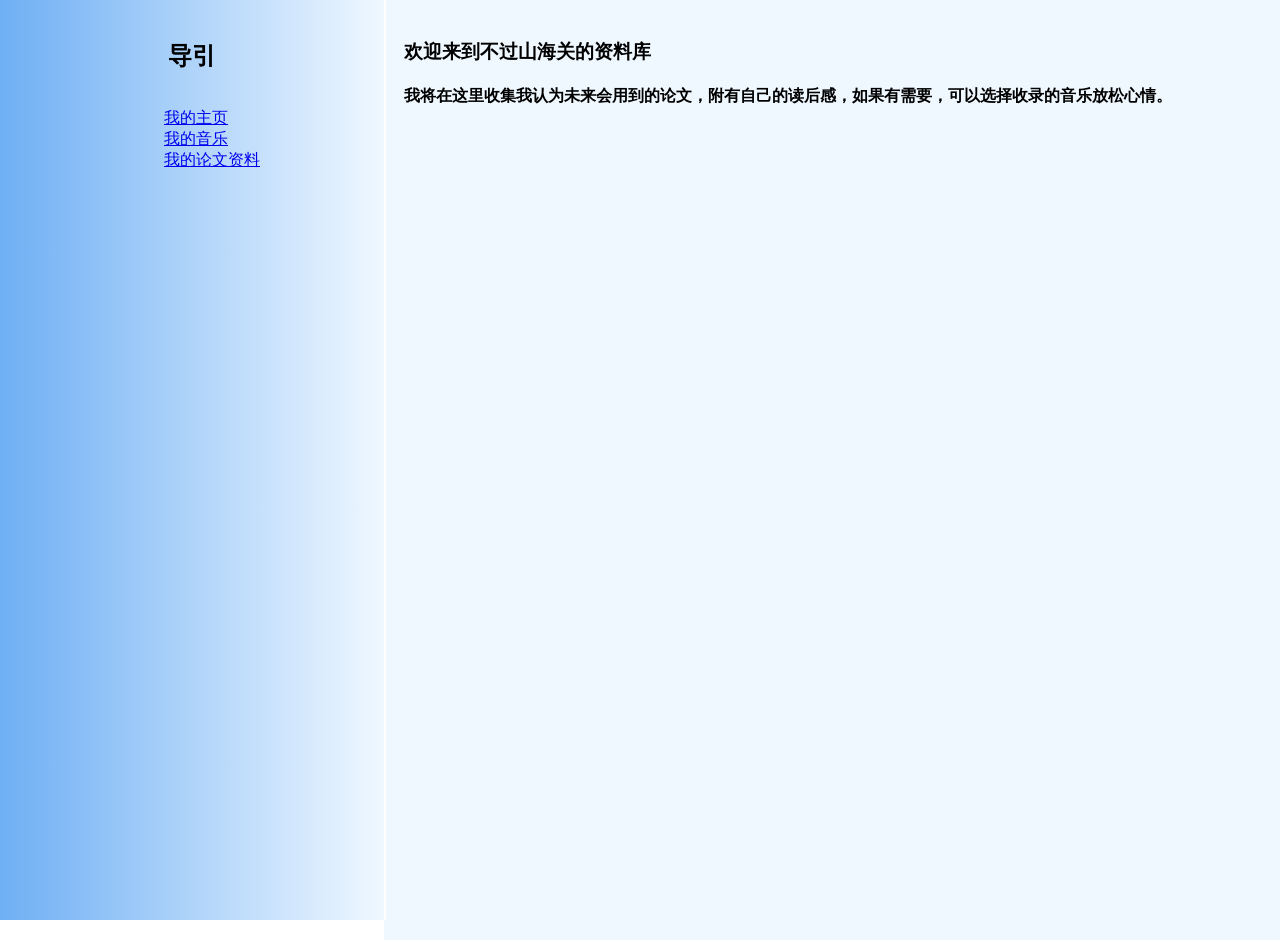
<file: index.html>
<!DOCTYPE html>
<html lang="en">
<head>
    <meta charset="UTF-8">
    <meta name="viewport" content="width=device-width, initial-scale=1.0">

    <title>不过山海关的资料库</title>

    <link rel="stylesheet" href="css/styles-index.css">
    
</head>



<body>
    <!--目录部分-->
    
    <div class="main">
    <h2>导引</h2>

        <ul>
            <il><a href="zhuye.html"  class="zhuye1" >我的主页</a></il><br>
            <il><a href="music.html"  class="music1" >我的音乐</a></il><br>
            <il><a href="assay.html"  class="assay1" >我的论文资料</a></il>
        </ul> 
        
    </div>


     <!--内容部分--> 
    <div class="preamble">
        <h3>欢迎来到不过山海关的资料库</h3>
        <h4>
            我将在这里收集我认为未来会用到的论文，附有自己的读后感，如果有需要，可以选择收录的音乐放松心情。
        </h4>

    </div>
    
 



    
</body>

</html>
</file>
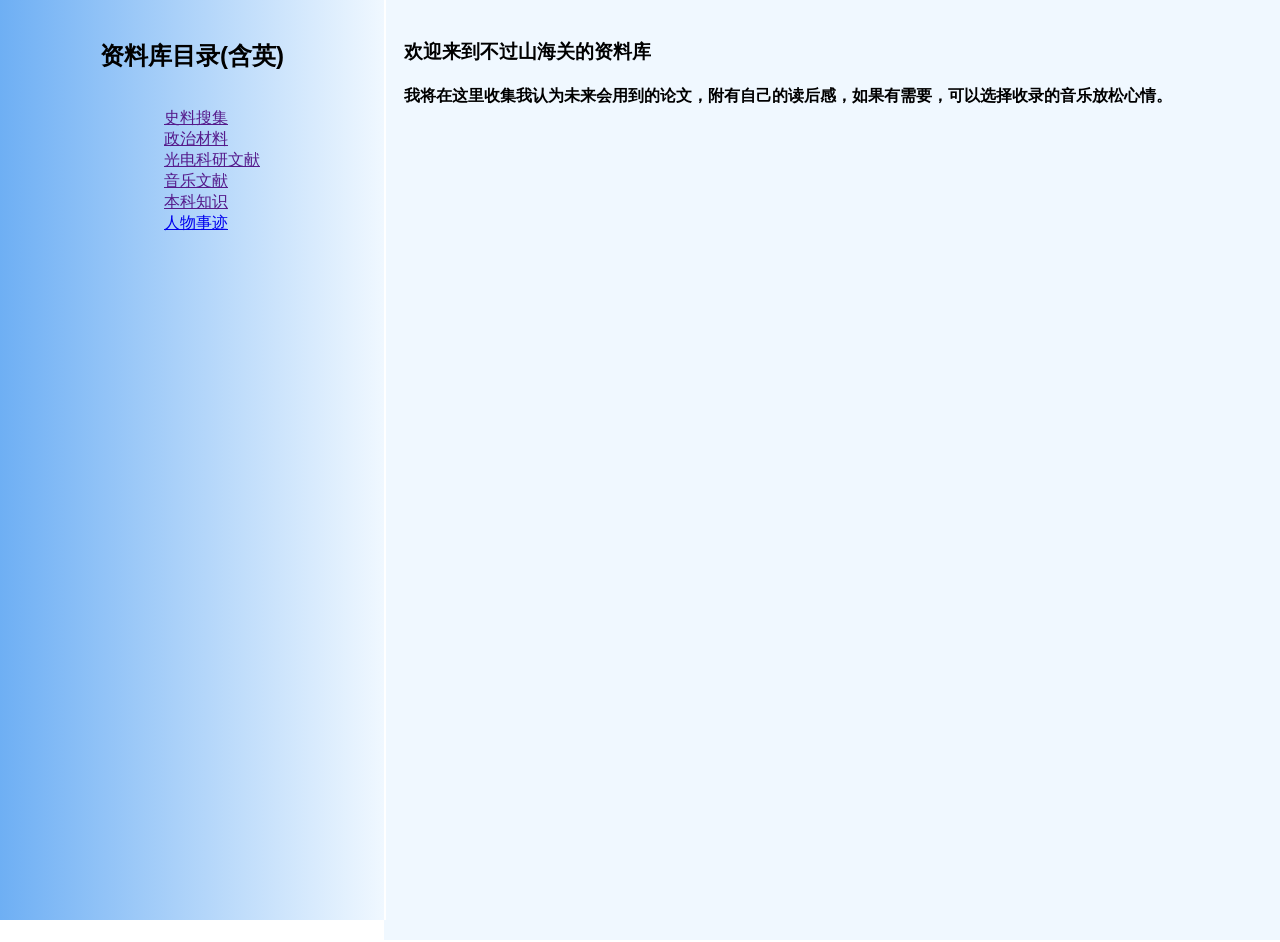
<file: assay.html>
<!DOCTYPE html>
<html lang="en">
<head>
    <meta charset="UTF-8">
    <meta name="viewport" content="width=device-width, initial-scale=1.0">
    <title>不过山海关的论文资料库</title>

    <link rel="stylesheet" href="css/styles-index.css">
    
</head>
<body>
    
    <div class="main">
    <h2>资料库目录(含英)</h2>

        <ul>
            <il><a href=""  class="" >史料搜集</a></il><br>
            <il><a href=""  class="" >政治材料</a></il><br>
            <il><a href=""  class="" >光电科研文献</a></il><br>
            <il><a href=""  class="" >音乐文献</a></il><br>
            <il><a href=""  class="" >本科知识</a></il><br>
            <il><a href="array-human/array-human.html"  class="human" >人物事迹</a></il><br>
            <il><a href=""  class="" ></a></il><br>
            <il><a href=""  class="" ></a></il><br>
            <il><a href=""  class="" ></a></il><br>

    </ul> 
        
    </div>


    <!--内容部分--> 
    <div class="preamble">
        <p>
            <h3>欢迎来到不过山海关的资料库</h3>
            <h4>
                我将在这里收集我认为未来会用到的论文，附有自己的读后感，如果有需要，可以选择收录的音乐放松心情。
            </h4>
        </p>
            
    </div>
    
 








</body>
</html>
</file>
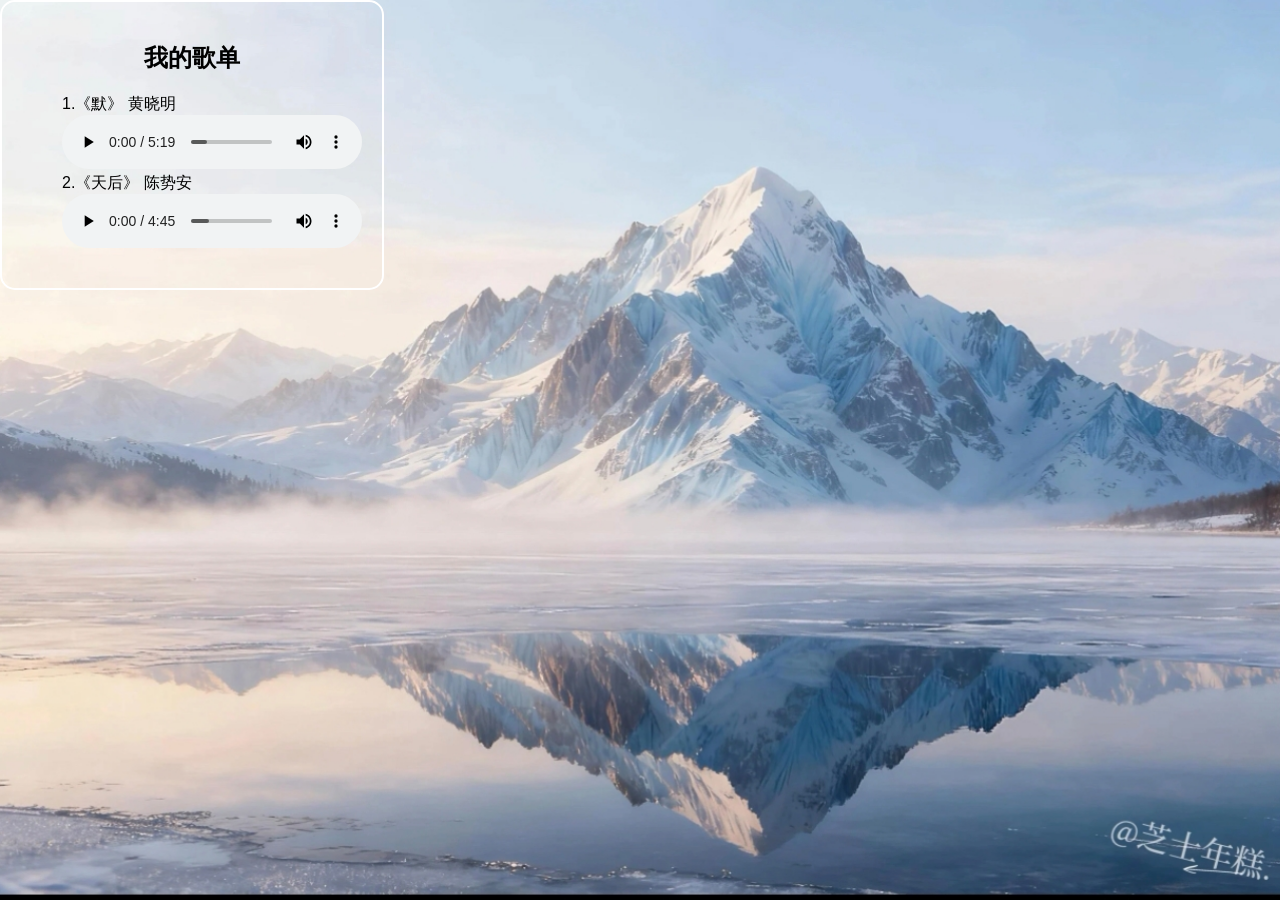
<file: music.html>
<!DOCTYPE html>
<html lang="en">
<head>
    <meta charset="UTF-8">
    <meta name="viewport" content="width=device-width, initial-scale=1.0">
    <title>不过山海关的歌单</title>

    <link rel="stylesheet" href="css/styles-music.css">
    
</head>
<body>
    <div class="music">
       <h2>我的歌单</h2>
       <ul>
        <il>1.《默》 黄晓明<br>
            <audio controls loop>
                <source src="music/默.mp3"  type="audio/mpeg">
            </audio></il><br>
        <il>2.《天后》 陈势安<br>
            <audio controls loop>
                <source src="music/天后.mp3"  type="audio/mpeg">
            </audio></il><br></il>
        <il></il>

       </ul> 
    </div>
    
</body>
</html>
</file>
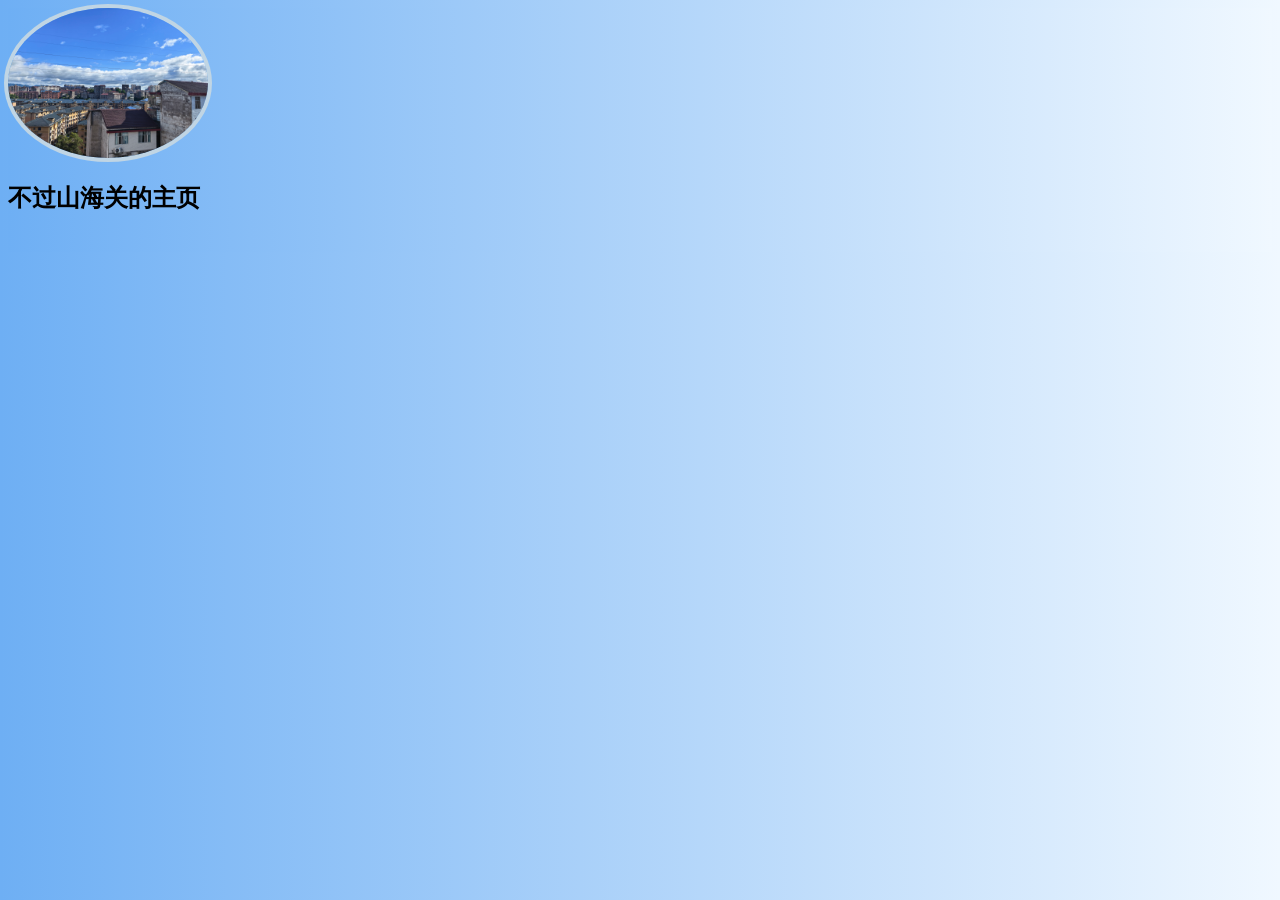
<file: zhuye.html>
<!DOCTYPE html>
<html lang="en">
<head>
    <meta charset="UTF-8">
    <meta name="viewport" content="width=device-width, initial-scale=1.0">
    <title>不过山海关的主页</title>

    <link rel="stylesheet" href="css/styles-zhuye.css">
    
</head>
<body>
    <div class="zhuye2">
        <img src="img/zhuye.jpg" alt="主页头像" width="200px" class="img1"> 
        <h2>不过山海关的主页</h2><br>
    </div>
    


</body>
</html>
</file>
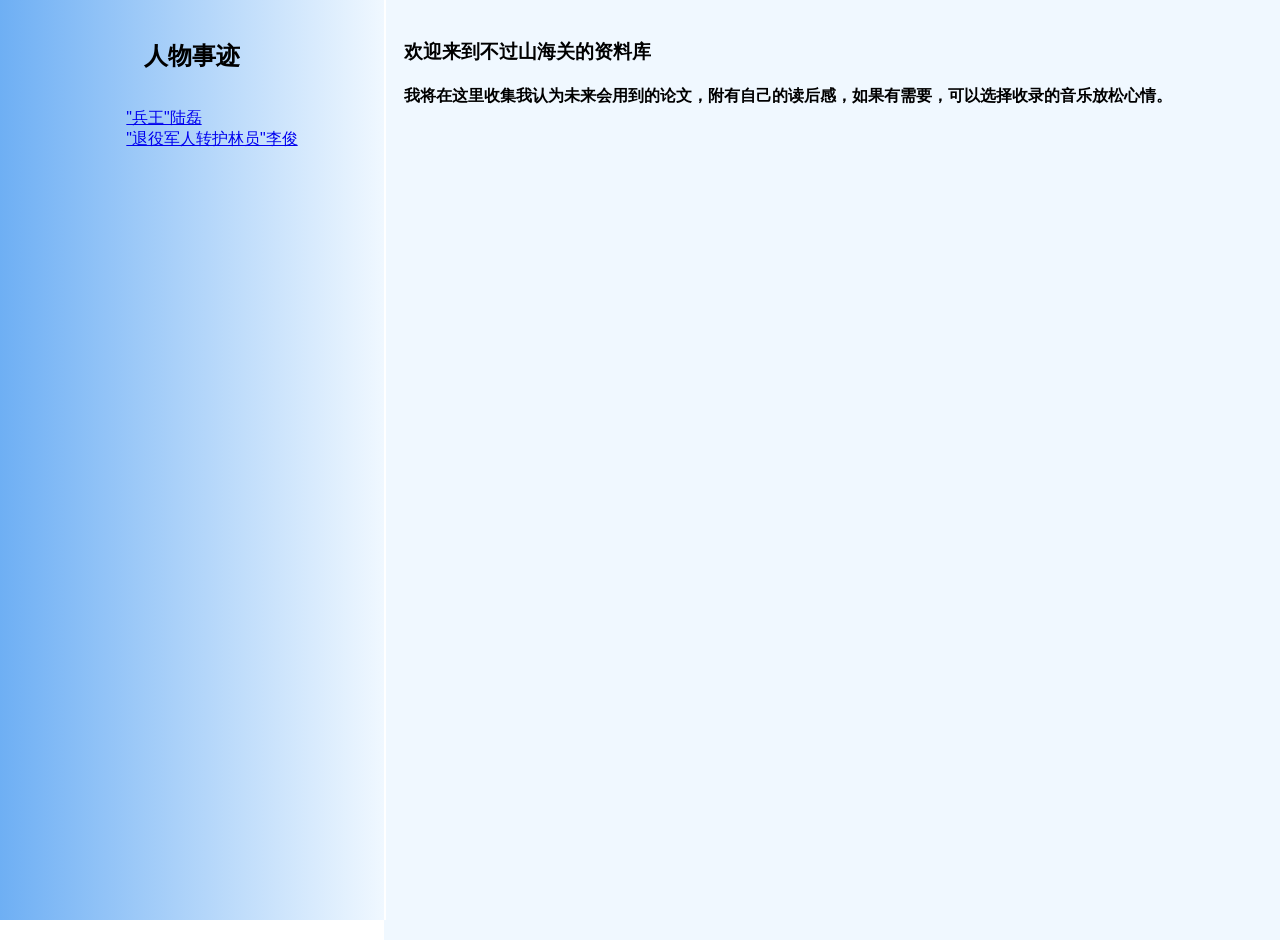
<file: array-human/array-human.html>
<!DOCTYPE html>
<html lang="en">
<head>
    <meta charset="UTF-8">
    <meta name="viewport" content="width=, initial-scale=1.0">
    <title>Document</title>
    <link rel="stylesheet" href="../css/styles-index.css">
    
</head>
<body>
    
    <div class="main" >
    <h2>人物事迹</h2>

        <ul>
            <il><a href="lulei.html">"兵王"陆磊</a></il><br>
            <il><a href="lijun.html">"退役军人转护林员"李俊</a></il><br>
            <il><a href=""  class="" ></a></il><br>

        </ul> 
        
    </div>


        
    <div class="preamble">
        <p id="classic">
            <h3>欢迎来到不过山海关的资料库</h3>
            <h4>
                我将在这里收集我认为未来会用到的论文，附有自己的读后感，如果有需要，可以选择收录的音乐放松心情。
            </h4>
        </p>
            
    </div>
    


 
</body>
</html>
</file>
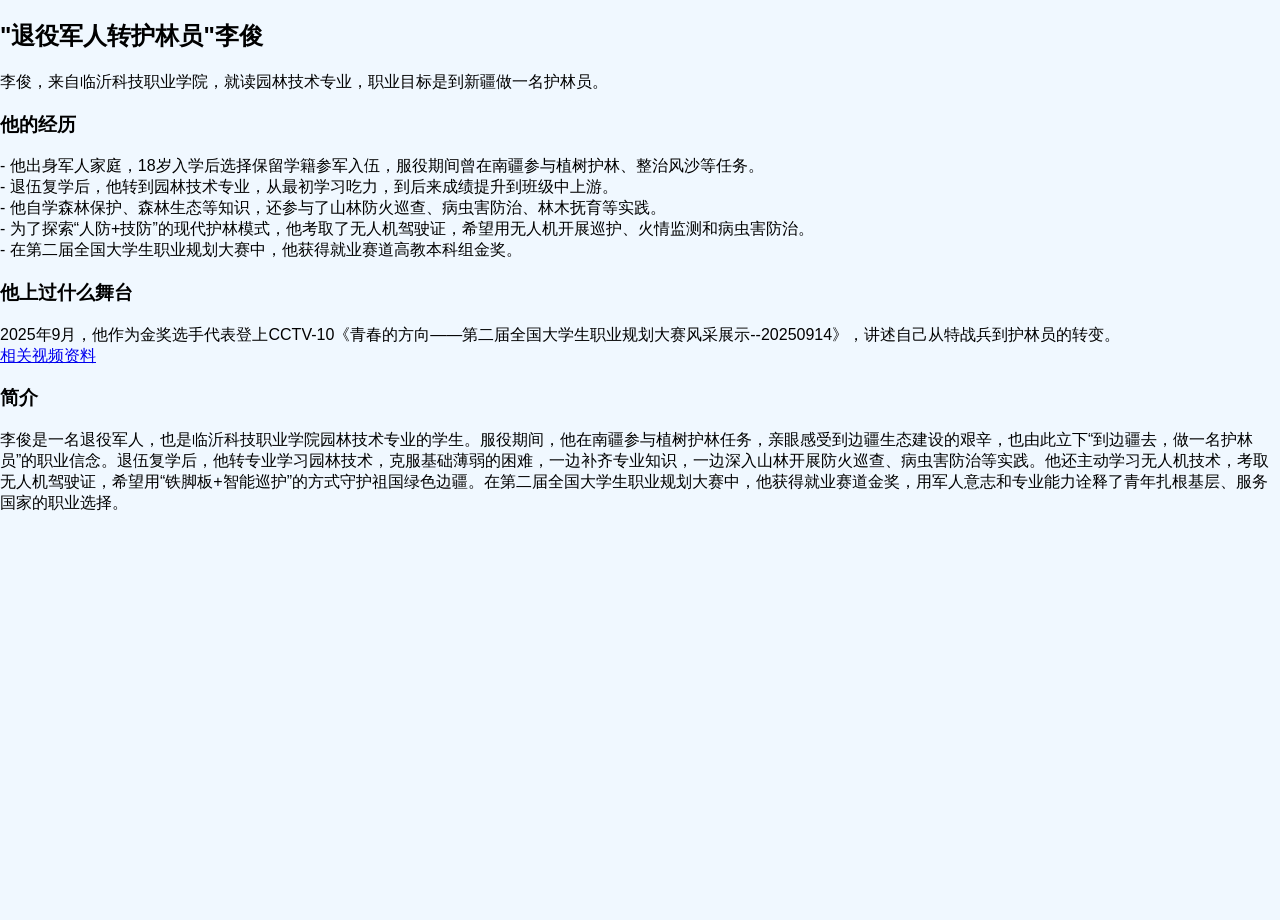
<file: array-human/lijun.html>
<!DOCTYPE html>
<html lang="en">
<head>
    <meta charset="UTF-8">
    <meta name="viewport" content="width=device-width, initial-scale=1.0">
    <title>"退役军人转护林员"李俊</title>
    <link rel="stylesheet" href="../css/styles-human.css">
    
</head>
<body>
    
    <h2>"退役军人转护林员"李俊</h2>
    <p>
        李俊，来自临沂科技职业学院，就读园林技术专业，职业目标是到新疆做一名护林员。<br>

        <h3>他的经历</h3>

        - 他出身军人家庭，18岁入学后选择保留学籍参军入伍，服役期间曾在南疆参与植树护林、整治风沙等任务。<br>
        - 退伍复学后，他转到园林技术专业，从最初学习吃力，到后来成绩提升到班级中上游。<br>
        - 他自学森林保护、森林生态等知识，还参与了山林防火巡查、病虫害防治、林木抚育等实践。<br>
        - 为了探索“人防+技防”的现代护林模式，他考取了无人机驾驶证，希望用无人机开展巡护、火情监测和病虫害防治。<br>
        - 在第二届全国大学生职业规划大赛中，他获得就业赛道高教本科组金奖。<br>

        <h3>他上过什么舞台</h3>

        2025年9月，他作为金奖选手代表登上CCTV-10《青春的方向——第二届全国大学生职业规划大赛风采展示--20250914》，讲述自己从特战兵到护林员的转变。<br>
        <a href="https://tv.cctv.com/2025/09/14/VIDEi6tGHXhAUJZUwocvY9go250914.shtml?spm=C55953877151.PXXwefeHcOAR.0.0" >相关视频资料</a>
        <br>
        <h3>简介</h3>
        李俊是一名退役军人，也是临沂科技职业学院园林技术专业的学生。服役期间，他在南疆参与植树护林任务，亲眼感受到边疆生态建设的艰辛，也由此立下“到边疆去，做一名护林员”的职业信念。退伍复学后，他转专业学习园林技术，克服基础薄弱的困难，一边补齐专业知识，一边深入山林开展防火巡查、病虫害防治等实践。他还主动学习无人机技术，考取无人机驾驶证，希望用“铁脚板+智能巡护”的方式守护祖国绿色边疆。在第二届全国大学生职业规划大赛中，他获得就业赛道金奖，用军人意志和专业能力诠释了青年扎根基层、服务国家的职业选择。

    </p>



</body>
</file>
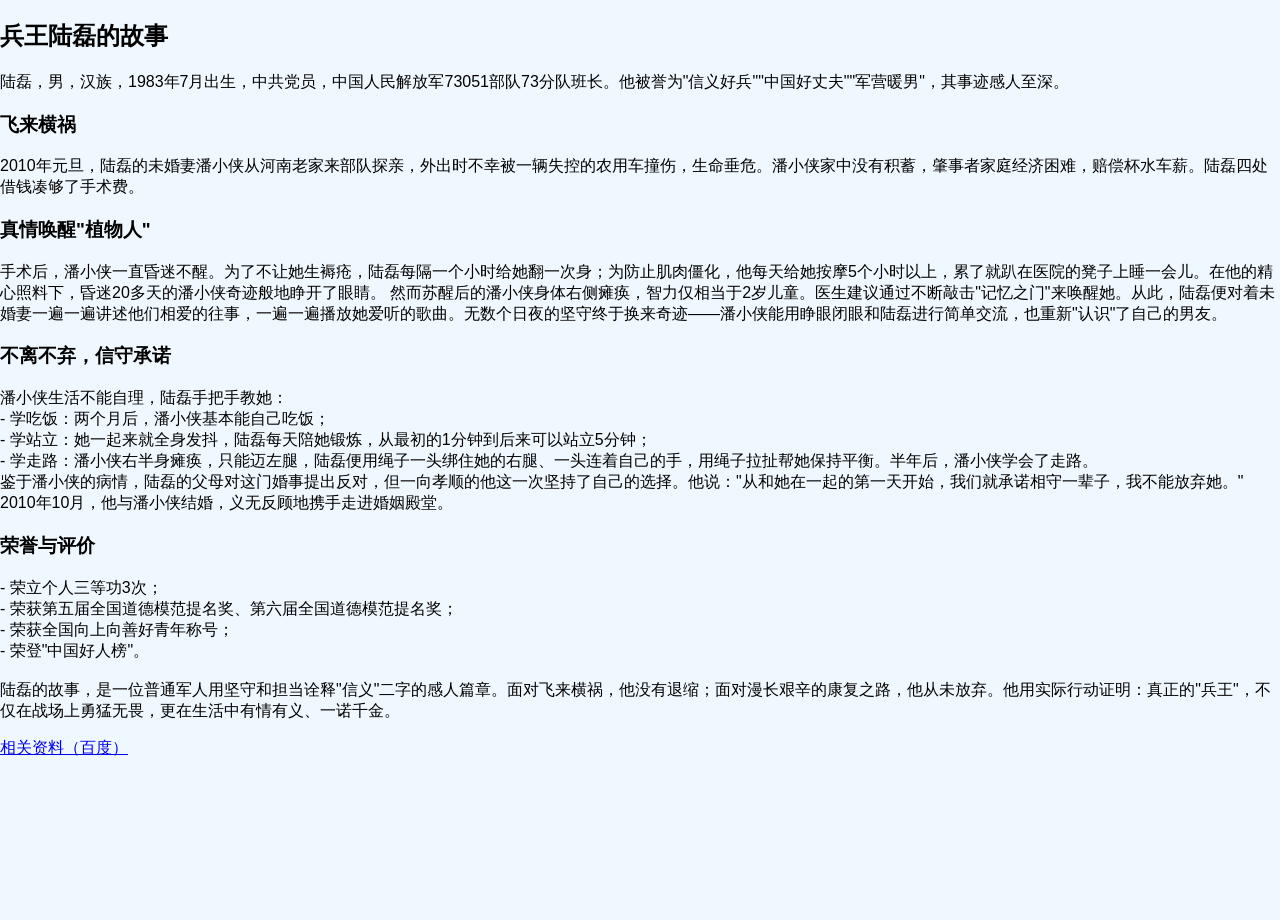
<file: array-human/lulei.html>
<!DOCTYPE html>
<html lang="en">
<head>
    <meta charset="UTF-8">
    <meta name="viewport" content="width=device-width, initial-scale=1.0">
    <title>"兵王"陆磊</title>
    <link rel="stylesheet" href="../css/styles-human.css">
   
</head>
<body>
    <h2>兵王陆磊的故事</h2>
    <p>

        陆磊，男，汉族，1983年7月出生，中共党员，中国人民解放军73051部队73分队班长。他被誉为"信义好兵""中国好丈夫""军营暖男"，其事迹感人至深。

        <h3>飞来横祸</h3>

        2010年元旦，陆磊的未婚妻潘小侠从河南老家来部队探亲，外出时不幸被一辆失控的农用车撞伤，生命垂危。潘小侠家中没有积蓄，肇事者家庭经济困难，赔偿杯水车薪。陆磊四处借钱凑够了手术费。

        <h3>真情唤醒"植物人"</h3>

        手术后，潘小侠一直昏迷不醒。为了不让她生褥疮，陆磊每隔一个小时给她翻一次身；为防止肌肉僵化，他每天给她按摩5个小时以上，累了就趴在医院的凳子上睡一会儿。在他的精心照料下，昏迷20多天的潘小侠奇迹般地睁开了眼睛。

        然而苏醒后的潘小侠身体右侧瘫痪，智力仅相当于2岁儿童。医生建议通过不断敲击"记忆之门"来唤醒她。从此，陆磊便对着未婚妻一遍一遍讲述他们相爱的往事，一遍一遍播放她爱听的歌曲。无数个日夜的坚守终于换来奇迹——潘小侠能用睁眼闭眼和陆磊进行简单交流，也重新"认识"了自己的男友。

        <h3>不离不弃，信守承诺</h3>

        潘小侠生活不能自理，陆磊手把手教她：<br>

        - 学吃饭：两个月后，潘小侠基本能自己吃饭；<br>
        - 学站立：她一起来就全身发抖，陆磊每天陪她锻炼，从最初的1分钟到后来可以站立5分钟；<br>
        - 学走路：潘小侠右半身瘫痪，只能迈左腿，陆磊便用绳子一头绑住她的右腿、一头连着自己的手，用绳子拉扯帮她保持平衡。半年后，潘小侠学会了走路。<br>

        鉴于潘小侠的病情，陆磊的父母对这门婚事提出反对，但一向孝顺的他这一次坚持了自己的选择。他说："从和她在一起的第一天开始，我们就承诺相守一辈子，我不能放弃她。" 2010年10月，他与潘小侠结婚，义无反顾地携手走进婚姻殿堂。

        <h3>荣誉与评价</h3>

        - 荣立个人三等功3次；<br>
        - 荣获第五届全国道德模范提名奖、第六届全国道德模范提名奖；<br>
        - 荣获全国向上向善好青年称号；<br>
        - 荣登"中国好人榜"。<br>
        <br>
        陆磊的故事，是一位普通军人用坚守和担当诠释"信义"二字的感人篇章。面对飞来横祸，他没有退缩；面对漫长艰辛的康复之路，他从未放弃。他用实际行动证明：真正的"兵王"，不仅在战场上勇猛无畏，更在生活中有情有义、一诺千金。

    </p>

    <a href="https://baike.baidu.com/item/%E9%99%86%E7%A3%8A/19298791">相关资料（百度）</a>


    </body>
</html>
</file>
<file: css/styles-index.css>
body, html{

    margin: 0;
    padding: 0;
    height: 100%;
    font-family: Arial, sans-serif;

}  

/*导引*/
.main {
    position:fixed;    
    left: 0;
    top: 0;
    width: 30%;
    height: 100%;
    background:linear-gradient(to left ,aliceblue, rgb(110, 175, 244));/*渐变*/ 
   
    padding-top: 20px;
    overflow-y: auto;
    border-right: 2px solid white ; 
    /*目录内容全部居中*/         
    display: flex;
    flex-direction: column;
    align-items: center;
    
}

.main h2{
    text-align: center;  
}

.preamble{
    margin-left:30%;
    padding: 20px;
    height: 100%;
    background-color:aliceblue;
    border-bottom: 2px solid white;
    overflow-y: auto;

}
</file>
<file: css/styles-music.css>
body, html{

    margin:0;
    padding: 0;
    height:100%;
    font-family: Arial, sans-serif;
    background-image:url('../img/music-backwd.jpg');
    background-repeat:no-repeat;
    background-size: cover;
    background-position: center;

    
}

.music{
    position:fixed;    
    border: 2px solid rgba(255, 255, 255, 3);
    border-radius: 15px;
    box-sizing: border-box;
    padding: 20px;  
    
}

.music h2{
    text-align:center;  

}
</file>
<file: css/styles-zhuye.css>
.img1{
    border-radius: 50%;
    overflow: hidden;
    box-shadow: 0 0 0 4px rgb(192, 213, 228, 1);
}

body, html{
    background:linear-gradient(to left ,aliceblue, rgb(110, 175, 244));/*渐变*/

}
</file>
<file: css/styles-human.css>
body, html{

    margin: 0;
    padding: 0;
    height: 100%;
    font-family: Arial, sans-serif;
    background-color:aliceblue;
    border-bottom: 2px solid white;

}
</file>
